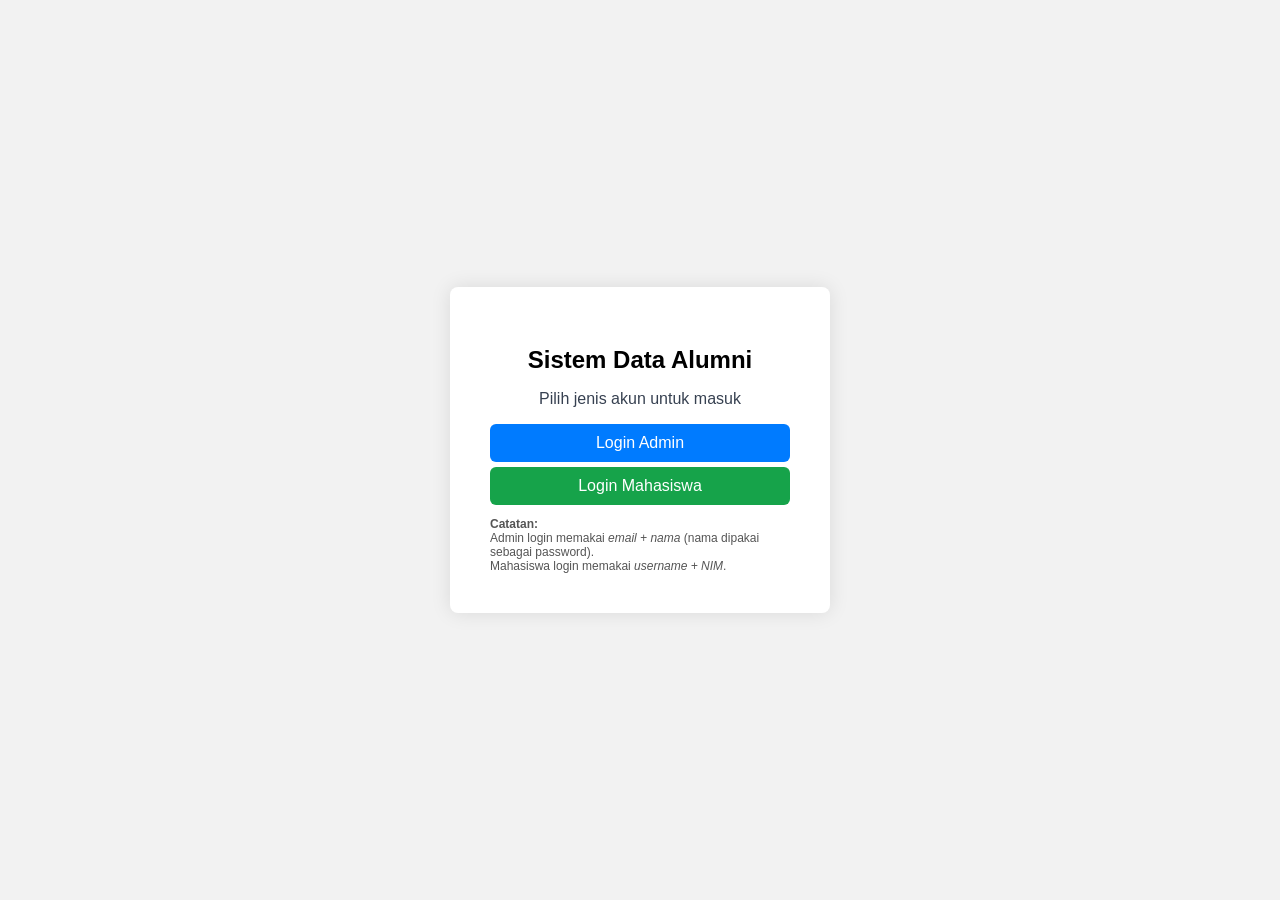
<file: index.html>
<!DOCTYPE html>
<html lang="id">
<head>
  <meta charset="utf-8">
  <meta name="viewport" content="width=device-width,initial-scale=1">
  <title>Sistem Data Alumni</title>
  <style>
    body {font-family: Arial; background:#f2f2f2; display:flex; justify-content:center; align-items:center; height:100vh; margin:0;}
    .login-box {background:#fff; padding:40px; border-radius:8px; box-shadow:0 0 20px rgba(0,0,0,0.1); width:300px;}
    .login-box h2 {text-align:center; margin-bottom:10px;}
    .login-box p {text-align:center; color:#374151;}
    .login-box .btn {display:block; text-align:center; padding:10px; margin:5px 0; background:#007bff; color:#fff; text-decoration:none; border-radius:6px;}
    .login-box .btn.mahasiswa {background:#16a34a;}
    .info-box {margin-top:12px; font-size:12px; color:#555;}
  </style>
</head>
<body>
  <div class="login-box">
    <h2>Sistem Data Alumni</h2>
    <p>Pilih jenis akun untuk masuk</p>

    <a class="btn" href="login-admin.html">Login Admin</a>
    <a class="btn mahasiswa" href="login-mahasiswa.html">Login Mahasiswa</a>

    <div class="info-box">
      <strong>Catatan:</strong><br>
      Admin login memakai <em>email + nama</em> (nama dipakai sebagai password).<br>
      Mahasiswa login memakai <em>username + NIM</em>.
    </div>
  </div>
</body>
</html>
</file>
